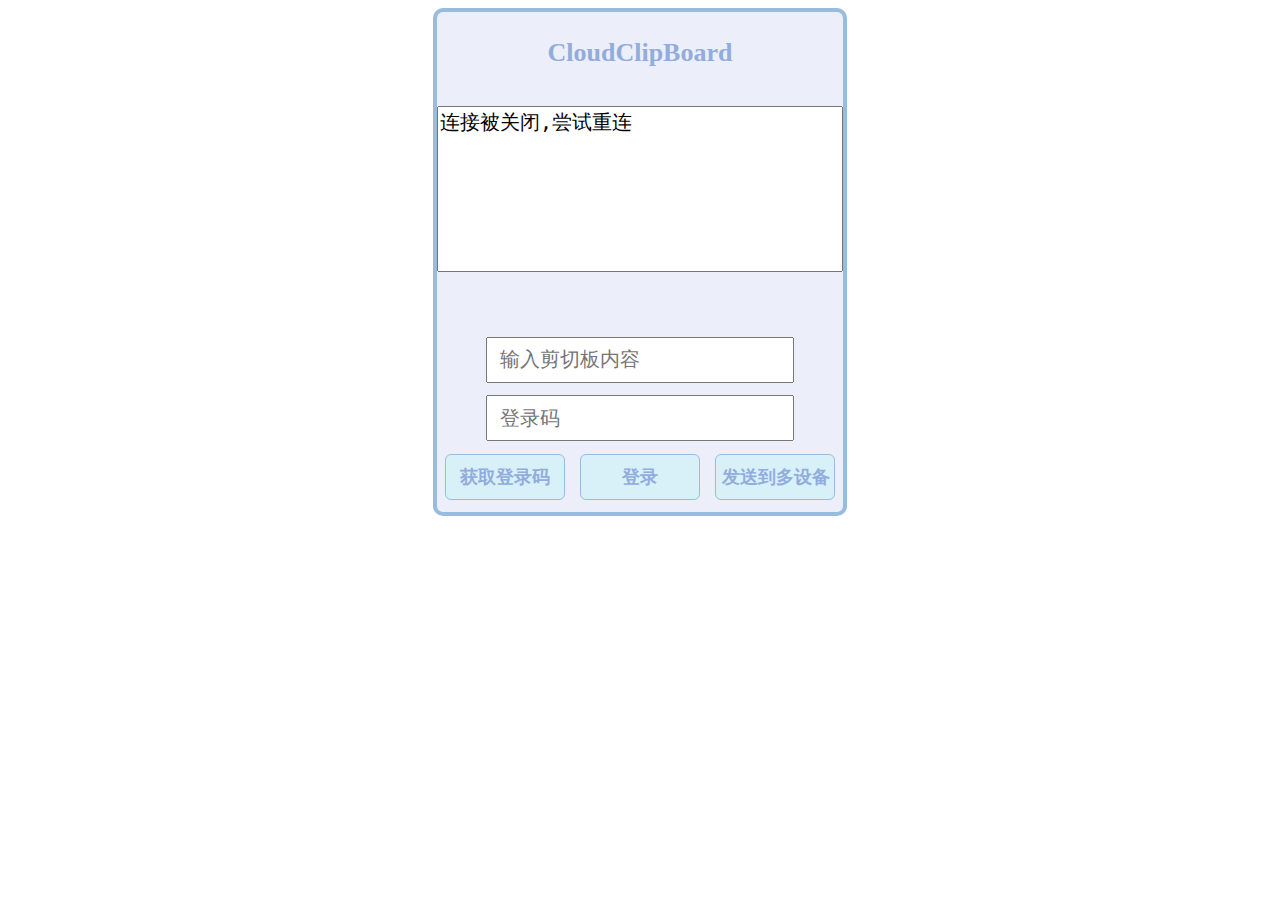
<file: target/classes/index.html>
<!DOCTYPE html>
<html>
<head>
    <meta charset="UTF-8">
    <title>WebSocket Chat</title>
</head>
<style>
    form {
        width: 406px;
        height: 500px;
        border: 4px solid #98bcde;
        border-radius: 10px;
        margin: 0 auto;
        background-color: #eceff9;
        display: flex;
        flex-wrap: wrap;
        justify-content: space-around;

    }
    h3 {
        color: #92acdc;
        text-align: center;
        font-size: 26px;
    }
    textarea {
        resize: none;
        font-size: 20px;
        width: 401px;
        height: 160px;
    }
    codearea {
        resize: none;
        font-size: 20px;
        width: 401px;
        height: 40px;
    }
    .msg {
        width: 300px;
        height: 40px;
        text-indent: 10px;
        font-size: 20px;
        margin: 0 auto;
        outline: none;
    }
    .code {
        width: 300px;
        height: 40px;
        text-indent: 10px;
        font-size: 20px;
        margin: 0 auto;
        outline: none;
    }
    .btn {
        width: 120px;
        height: 46px;
        background-color: #d8f1f9;
        border-radius: 6px;
        border: 1px solid #98bcde;
        font-size: 18px;
        color: #92acdc;
        font-weight: bold;
    }

</style>
<body>
<script type="text/javascript">
    var socket;
    if (!window.WebSocket) {
        window.WebSocket = window.MozWebSocket;
    }
    if (window.WebSocket) {
        socket = new WebSocket("ws://192.168.1.102:8090/ws");
        socket.onmessage = function(event) {
            console.log(event);
            console.log("接收到消息");
            var responsetext = document.getElementById('responseText');
            var LoginCodeText = document.getElementById("LoginCodeText");
            if(typeof event.data==="number"){
                LoginCodeText.value = event.data;
            }else{
                responsetext.value = event.data;
            }
            heartCheck.start();
        };
        socket.onopen = function(event) {
            console.log("连接开启");
            console.log(event);
            var ta = document.getElementById('responseText');
            ta.value = "连接开启!";
            heartCheck.start();
        };
        socket.onclose = function(event) {
            console.log(event);
            var ta = document.getElementById('responseText');
            ta.value = ta.value + "连接被关闭,尝试重连";
            reconnect("ws://192.168.1.102:8090/ws");
        };
    } else {
        alert("你的浏览器不支持 WebSocket！");
    }

    function login(value) {
        if (!window.WebSocket) {
            return;
        }
        if (socket.readyState == WebSocket.OPEN) {
            var message = {
                type: "login",
                token: value
            }
            socket.send(JSON.stringify(message));
        } else {
            alert("连接没有开启.");
        }
    }
    var code;
    function getLoginCode() {
        if(!window.WebSocket){
            return;
        }
        if(socket.readyState==WebSocket.OPEN){
            var logging = {
                type:"code",
                token:null
            }
            socket.send(JSON.stringify(logging));
        }else{
            alert("连接没有开启");
        }
    }


    function sendGroup(code,value) {
        if (!window.WebSocket) {
            return;
        }
        if (socket.readyState == WebSocket.OPEN) {
            var message = {
                type: "sendGroup",
                token: code,
                value: value
            }
            socket.send(JSON.stringify(message));
        } else {
            alert("连接没有开启.");
        }
    }

    var lockReconnect = false;
    var tt;
    //重连
    function reconnect(url) {
        if(lockReconnect) {
            return;
        };
        lockReconnect = true;
        //没连接上会一直重连，设置延迟避免请求过多
        tt && clearTimeout(tt);
        tt = setTimeout(function () {
            socket = new WebSocket("ws://192.168.1.102:8090/ws");
            lockReconnect = false;
        }, 4000);
    }

    //心跳检测
    var heartCheck = {
        timeout: 10000,
        timeoutObj: null,
        serverTimeoutObj: null,
        start: function(){
            console.log('start');
            var self = this;
            this.timeoutObj && clearTimeout(this.timeoutObj);
            this.serverTimeoutObj && clearTimeout(this.serverTimeoutObj);
            this.timeoutObj = setTimeout(function(){
                //这里发送一个心跳，后端收到后，返回一个心跳消息，
                var message = {
                    type: "heartCheck",
                    value: null
                }
                socket.send(JSON.stringify(message));
                self.serverTimeoutObj = setTimeout(function() {
                    console.log(111);
                    socket.close();
                }, self.timeout);

            }, this.timeout)
        }
    }



    window.onbeforeunload = function(event) {
        event.returnValue = "刷新提醒";
    };
</script>
<form onsubmit="return false;">
    <h3>CloudClipBoard</h3>
    <textarea id="responseText"></textarea>
    <codearea id="LoginCodeText"></codearea>
    <br>
    <input class='msg' type="text" name="message" placeholder='输入剪切板内容' value="">
    <input class='code' type="text" name="LoginCode" placeholder='登录码' value="">
    <input class='btn' type="button" value="获取登录码" onclick="getLoginCode()">
    <input class='btn' type="button" value="登录" onclick="login(this.form.LoginCode.value)">
    <input class='btn' type="button" value="发送到多设备" onclick="sendGroup(this.form.LoginCode.value,this.form.message.value)">
</form>
<br>
<br>
<script src="http://libs.baidu.com/jquery/2.1.4/jquery.min.js"></script>
</body>
</html>
</file>
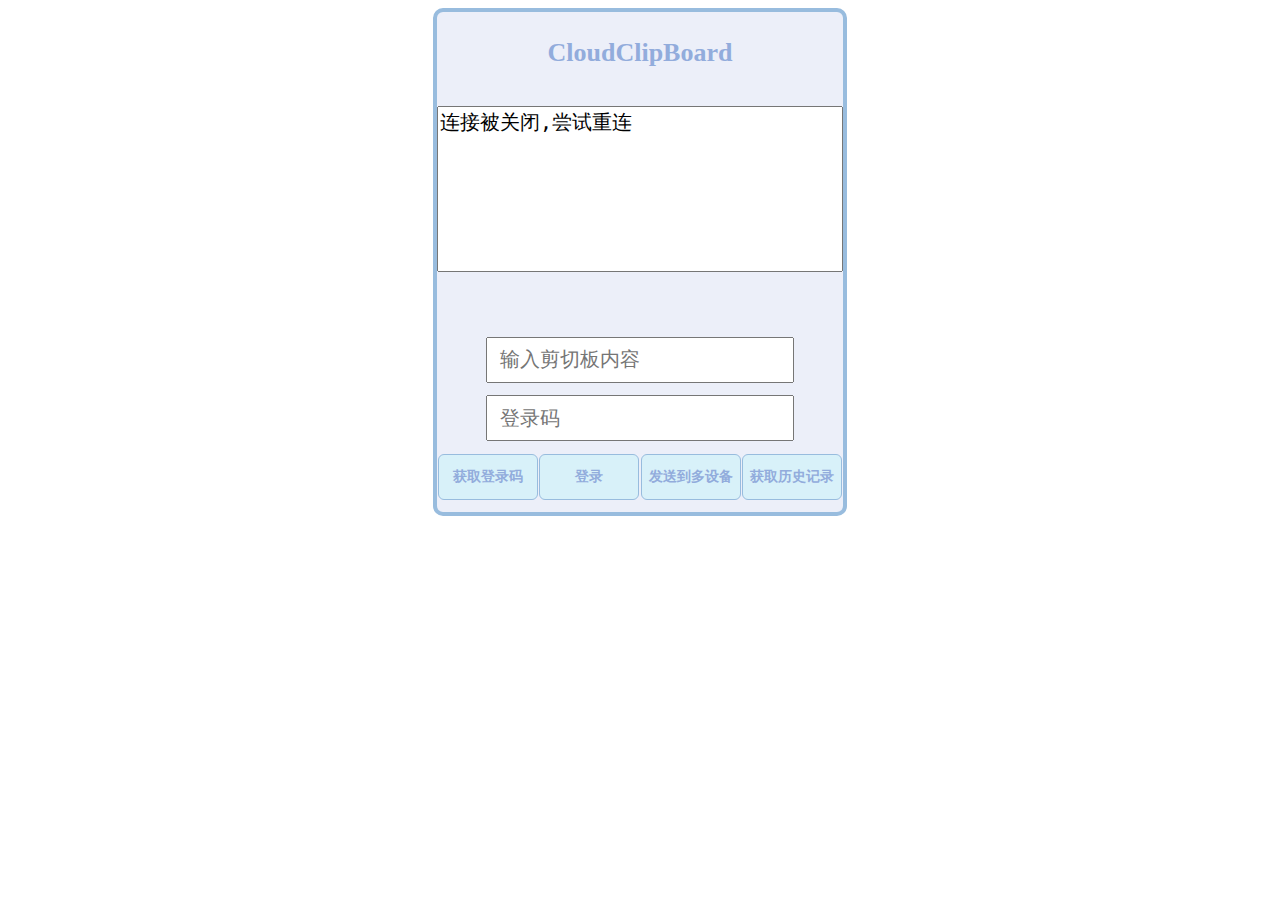
<file: src/main/resources/index.html>
<!DOCTYPE html>
<html>
<head>
    <meta charset="UTF-8">
    <title>WebSocket Chat</title>
</head>
<style>
    form {
        width: 406px;
        height: 500px;
        border: 4px solid #98bcde;
        border-radius: 10px;
        margin: 0 auto;
        background-color: #eceff9;
        display: flex;
        flex-wrap: wrap;
        justify-content: space-around;

    }
    h3 {
        color: #92acdc;
        text-align: center;
        font-size: 26px;
    }
    textarea {
        resize: none;
        font-size: 20px;
        width: 401px;
        height: 160px;
    }
    codearea {
        resize: none;
        font-size: 20px;
        width: 401px;
        height: 40px;
    }
    .msg {
        width: 300px;
        height: 40px;
        text-indent: 10px;
        font-size: 20px;
        margin: 0 auto;
        outline: none;
    }
    .code {
        width: 300px;
        height: 40px;
        text-indent: 10px;
        font-size: 20px;
        margin: 0 auto;
        outline: none;
    }
    .btn {
        width: 100px;
        height: 46px;
        background-color: #d8f1f9;
        border-radius: 6px;
        border: 1px solid #98bcde;
        font-size: 14px;
        color: #92acdc;
        font-weight: bold;
    }

</style>
<body>
<script type="text/javascript">
    var socket;
//    const urlName = "ws://192.168.1.105:8090/ws";
    const urlName = "wss://ourclipboard.tk/ws";
    if (!window.WebSocket) {
        window.WebSocket = window.MozWebSocket;
    }
    if (window.WebSocket) {
        socket = new WebSocket(urlName);//IP地址应更换为证书上的域名
        socket.onmessage = function(event) {
            console.log(event);
            console.log("接收到消息");
            var responsetext = document.getElementById('responseText');
            var LoginCodeText = document.getElementById("LoginCodeText");
            if(typeof event.data==="number"){
                LoginCodeText.value = event.data;
            }else{
                responsetext.value = event.data;
            }
            heartCheck.start();
        };
        socket.onopen = function(event) {
            console.log("连接开启");
            console.log(event);
            var ta = document.getElementById('responseText');
            ta.value = "连接开启!";
            heartCheck.start();
        };
        socket.onclose = function(event) {
            console.log(event);
            var ta = document.getElementById('responseText');
            ta.value = ta.value + "连接被关闭,尝试重连";
            reconnect(urlName);
        };
    } else {
        alert("你的浏览器不支持 WebSocket！");
    }

    function login(value) {
        if (!window.WebSocket) {
            return;
        }
        if (socket.readyState == WebSocket.OPEN) {
            let message = {
                type: "login",
                token: value
            }
            socket.send(JSON.stringify(message));
        } else {
            alert("连接没有开启.");
        }
    }
    var code;
    function getLoginCode() {
        if(!window.WebSocket){
            return;
        }
        if(socket.readyState==WebSocket.OPEN){
            let logging = {
                type:"code",
                token:null
            }
            socket.send(JSON.stringify(logging));
        }else{
            alert("连接没有开启");
        }
    }
    function getHistory(code) {
        if(!window.WebSocket){
            return;
        }
        if(socket.readyState==WebSocket.OPEN){
            let history = {
                type:"history",
                token: code
            }
            socket.send(JSON.stringify(history));
        }else{
            alert("连接没有开启");
        }
    }


    function sendGroup(code,value) {
        if (!window.WebSocket) {
            return;
        }
        if (socket.readyState == WebSocket.OPEN) {
            var message = {
                type: "sendGroup",
                token: code,
                value: value
            }
            socket.send(JSON.stringify(message));
        } else {
            alert("连接没有开启.");
        }
    }

    var lockReconnect = false;
    var tt;
    //重连
    function reconnect(url) {
        if(lockReconnect) {
            return;
        };
        lockReconnect = true;
        //没连接上会一直重连，设置延迟避免请求过多
        tt && clearTimeout(tt);
        tt = setTimeout(function () {
            socket = new WebSocket(urlName);
            lockReconnect = false;
        }, 4000);
    }

    //心跳检测
    var heartCheck = {
        timeout: 10000,
        timeoutObj: null,
        serverTimeoutObj: null,
        start: function(){
            console.log('start');
            var self = this;
            this.timeoutObj && clearTimeout(this.timeoutObj);
            this.serverTimeoutObj && clearTimeout(this.serverTimeoutObj);
            this.timeoutObj = setTimeout(function(){
                //这里发送一个心跳，后端收到后，返回一个心跳消息，
                var message = {
                    type: "heartCheck",
                    value: null
                }
                socket.send(JSON.stringify(message));
                self.serverTimeoutObj = setTimeout(function() {
                    console.log(111);
                    socket.close();
                }, self.timeout);

            }, this.timeout)
        }
    }



    window.onbeforeunload = function(event) {
        event.returnValue = "刷新提醒";
    };
</script>
<form onsubmit="return false;">
    <h3>CloudClipBoard</h3>
    <textarea id="responseText"></textarea>
    <codearea id="LoginCodeText"></codearea>
    <br>
    <input class='msg' type="text" name="message" placeholder='输入剪切板内容' value="">
    <input class='code' type="text" name="LoginCode" placeholder='登录码' value="">
    <input class='btn' type="button" value="获取登录码" onclick="getLoginCode()">
    <input class='btn' type="button" value="登录" onclick="login(this.form.LoginCode.value)">
    <input class='btn' type="button" value="发送到多设备" onclick="sendGroup(this.form.LoginCode.value,this.form.message.value)">
    <input class='btn' type="button" value="获取历史记录" onclick="getHistory(this.form.LoginCode.value)">
</form>
<br>
<br>
<script src="//libs.baidu.com/jquery/2.1.4/jquery.min.js"></script>
</body>
</html>
</file>
